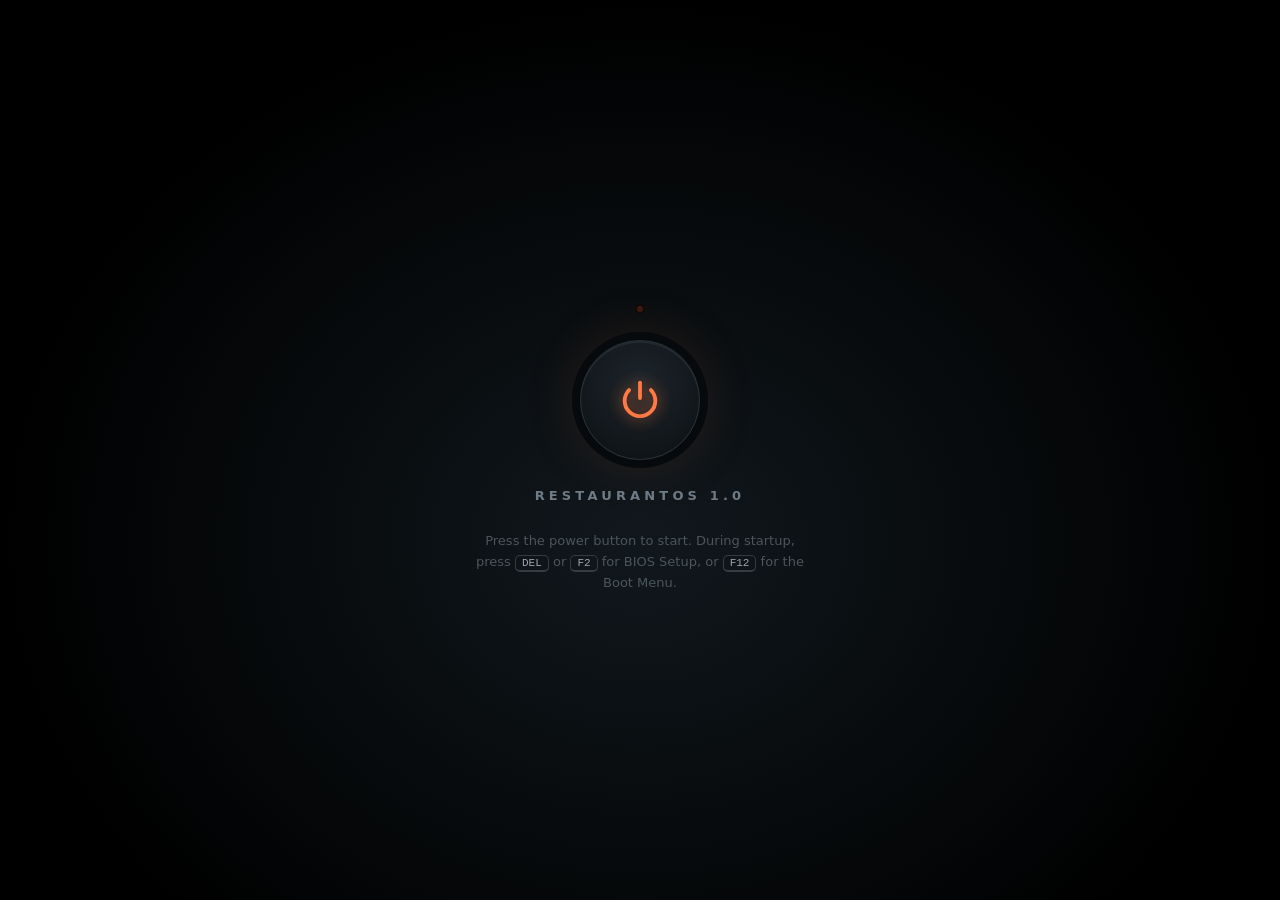
<file: index.html>
<!doctype html>
<html lang="en">
<head>
<meta charset="utf-8">
<title>RestaurantOS</title>
<meta http-equiv="refresh" content="0; url=RestaurantOS.html">
<link rel="canonical" href="RestaurantOS.html">
</head>
<body style="background:#0b0f13;color:#ccc;font-family:sans-serif">
<p>Starting RestaurantOS… <a href="RestaurantOS.html" style="color:#ff7a45">Click here</a> if nothing happens.</p>
</body>
</html>
</file>
